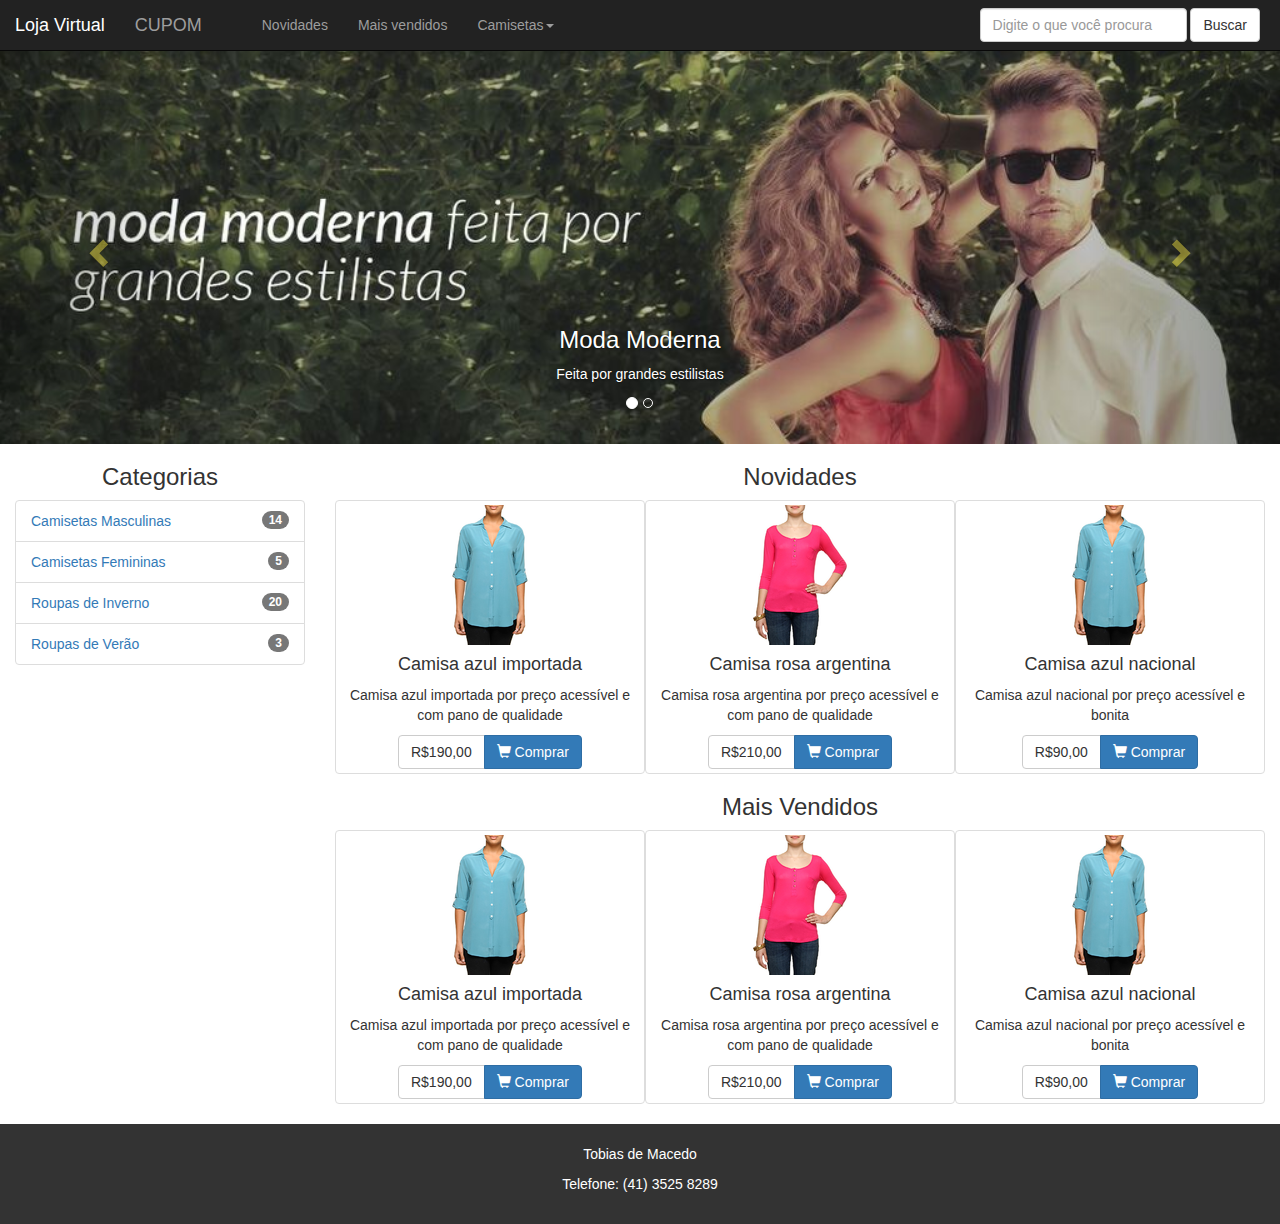
<file: Formulario-main/index.html>
<!DOCTYPE html>
<html>
	<head>
    	<meta charset="utf-8" />
        <title>Loja Virtual</title>
        <link rel="stylesheet" href="assets/css/style.css" />
        <link rel="stylesheet" href="assets/css/bootstrap.min.css" />
        <link rel="stylesheet" type="text/css" href="assets/css/animate.css" />
        <meta name="viewport" content="width=device-width" />
        
    </head>
    
	<body>
    	<header>
        
           <nav class="navbar navbar-fixed-top navbar-inverse">
                <div class="navbar-header">
                    <a href="index.html" class="navbar-brand">Loja Virtual</a>
                    <button type="button" data-target=".navbar-collapse" data-toggle="collapse" class="navbar-toggle">Menu</button>
                </div>

                <div class="navbar-header">
                    <a href="cupom.html" class="navbar-brand">CUPOM</a>
                    <button type="button" data-target=".navbar-collapse" data-toggle="collapse" class="navbar-toggle">Menu</button>
                </div>
               
                <div class="collapse navbar-collapse">
                	<ul class="navbar-nav nav">
                            <li class="margem-menu"><a href="#novidades">Novidades</a></li>
                            <li><a href="#maisVendidos">Mais vendidos</a></li>
                            <li class="dropdown"><a href="#" class="dropdown-toggle" data-toggle="dropdown">Camisetas<span class="caret"></span></a>
                                <ul class="dropdown-menu">
                                    <li><a href="#">Masculino</a></li>
                                    <li><a href="#">Feminino</a></li>
                                    <li><a href="#">Infantil</a></li>
                                
                                </ul>
                            </li>
                   </ul>
               		
                        <form class="navbar-form navbar-right">
                            <div class="form-group">
                                <input type="text" class="form-control" placeholder="Digite o que você procura" />
                            </div>
                            <input type="submit" class="btn btn-default margem-buscar" value="Buscar" />
                        </form>
                    </div>
                </nav>
            
    </header>
        
    	<main>
        	<div class="container-fluid">
            	<div class="row" id="home">
                	<div id="carousel" class="carousel slide" data-ride="carousel">
	                    <div class="carousel-inner" role="listbox">
                        	<ol class="carousel-indicators">
    							<li data-target="#carousel" data-slide-to="0" class="active"></li>
    							<li data-target="#carousel" data-slide-to="1"></li>
                             </ol>
                                <div class="item active">
                                    <img src="assets/img/banner1.jpg" alt="Moda" class="fullscreen">
                                         <div class="carousel-caption">
                                            <h3>Moda Moderna</h3>
                                            <p>Feita por grandes estilistas</p>
                                         </div>
                                </div>
                                
                                <div class="item">
                                    <img src="assets/img/banner2.jpg" alt="Moda Infantil"  class="fullscreen">
                                    	<div class="carousel-caption">
                                            <h3>Moda Infantil</h3>
                                            <p>Confira as novidades</p>
									 	</div>
                                </div>
                       </div>
                  		<a href="#carousel"	data-slide="prev"	class="left carousel-control"><span class="glyphicon glyphicon-chevron-left"></span></a>
                        <a href="#carousel"	data-slide="next"	class="right carousel-control"><span class="glyphicon glyphicon-chevron-right"></span></a>
	                        
                    </div>
                </div>
            
            </div>
                <div class="container-fluid">    
                    <div class="row">
                        <div class="col-xs-12 col-sm-3">
                            <div class="text-center">
                                <h3>Categorias</h3>
                            </div>
                                <ul class="list-group"> 
                                    <li class="list-group-item"><a href="#">Camisetas Masculinas</a><span class="badge ali">14</span></li>
                                    <li class="list-group-item"><a href="#">Camisetas Femininas</a><span class="badge ali">5</span></li>
                                    <li class="list-group-item"><a href="#">Roupas de Inverno</a><span class="badge ali">20</span></li>
                                    <li class="list-group-item"><a href="#">Roupas de Verão</a><span class="badge ali">3</span></li>
                                </ul>  
                        </div>
                     
                   
                   <div class="col-xs-12 col-sm-9">
                      <div id="novidades">
                        <h3 class="text-center">Novidades</h3>
                      </div>
                        
                        <div class="col-xs-12 col-md-4 thumbnail text-center wow fadeIn" data-wow-delay="0.5s"> <!-- produto -->
                            <figure>
                                <img src="assets/img/camisa-azul.png" alt="Camisa azul importada"/>
                                    <div>
                                        <h4>Camisa azul importada</h4>
                                        <p>Camisa azul importada por preço acessível e com pano de qualidade</p>
                                    </div>
                            </figure>
                        
                            <div class="btn-group">
                                <a href="#" class="btn btn-default">R$190,00</a>
                                <a href="#" class="btn btn-primary"> <span class="glyphicon glyphicon-shopping-cart"></span> Comprar</a>
                            </div>
                         </div> <!-- fim produto -->
                                                            
                         <div class="col-xs-12 col-md-4 thumbnail text-center wow fadeIn" data-wow-delay="0.5s"> <!-- produto -->
                            <figure>
                                <img src="assets/img/camisa-rosa.png" alt="Camisa rosa argentina" />
                                    <div>
                                        <h4>Camisa rosa argentina</h4>
                                        <p>Camisa rosa argentina por preço acessível e com pano de qualidade</p>
                                    </div>
                            </figure>
                        
                            <div class="btn-group">
                                <a href="#" class="btn btn-default">R$210,00</a>
                                <a href="#" class="btn btn-primary"> <span class="glyphicon glyphicon-shopping-cart"></span> Comprar</a>
                            </div>
                        </div> <!-- fim produto -->
                         
                         <div class="col-xs-12 col-md-4 thumbnail text-center wow fadeIn" data-wow-delay="0.5s"> <!-- produto -->
                            <figure>
                                <img src="assets/img/camisa-azul.png" alt="Camiseta azul importada" />
                                    <div>
                                        <h4>Camisa azul nacional</h4>
                                        <p>Camisa azul nacional por preço acessível e bonita</p>
                                    </div>
                            </figure>
                        
                            <div class="btn-group">
                                <a href="#" class="btn btn-default">R$90,00</a>
                                <a href="#" class="btn btn-primary"> <span class="glyphicon glyphicon-shopping-cart"></span> Comprar</a>
                            </div>
                         </div> <!-- fim produto -->
                         
                         <div id="maisVendidos">
                          <h3 class="text-center">Mais Vendidos</h3>
                         </div>
                        
                        <div class="col-xs-12 col-md-4 thumbnail text-center wow fadeIn" data-wow-delay="0.5s"> <!-- produto -->
                            <figure>
                                <img src="assets/img/camisa-azul.png" alt="Camisa azul importada"/>
                                    <div>
                                        <h4>Camisa azul importada</h4>
                                        <p>Camisa azul importada por preço acessível e com pano de qualidade</p>
                                    </div>
                            </figure>
                        
                            <div class="btn-group">
                                <a href="#" class="btn btn-default">R$190,00</a>
                                <a href="#" class="btn btn-primary"> <span class="glyphicon glyphicon-shopping-cart"></span> Comprar</a>
                            </div>
                         </div> <!-- fim produto -->
                                                            
                         <div class="col-xs-12 col-md-4 thumbnail text-center wow fadeIn" data-wow-delay="0.5s"> <!-- produto -->
                            <figure>
                                <img src="assets/img/camisa-rosa.png" alt="Camisa rosa argentina" />
                                    <div>
                                        <h4>Camisa rosa argentina</h4>
                                        <p>Camisa rosa argentina por preço acessível e com pano de qualidade</p>
                                    </div>
                            </figure>
                        
                            <div class="btn-group">
                                <a href="#" class="btn btn-default">R$210,00</a>
                                <a href="#" class="btn btn-primary"> <span class="glyphicon glyphicon-shopping-cart"></span> Comprar</a>
                            </div>
                        </div> <!-- fim produto -->
                         
                         <div class="col-xs-12 col-md-4 thumbnail text-center wow fadeIn" data-wow-delay="0.5s"> <!-- produto -->
                            <figure>
                                <img src="assets/img/camisa-azul.png" alt="Camiseta azul importada" />
                                    <div>
                                        <h4>Camisa azul nacional</h4>
                                        <p>Camisa azul nacional por preço acessível e bonita</p>
                                    </div>
                            </figure>
                        
                            <div class="btn-group">
                                <a href="#" class="btn btn-default">R$90,00</a>
                                <a href="#" class="btn btn-primary"> <span class="glyphicon glyphicon-shopping-cart"></span> Comprar</a>
                            </div>
                         </div> <!-- fim produto -->
                         
                         
                        </div>
                     </div> 
                </div>
        </main>
        <footer>
        	<p>Tobias de Macedo</p>
            <p>Telefone: (41) 3525 8289</p>
        </footer>
        <script src="js/jquery-2.2.3.min.js" type="text/javascript"></script>
    	<script src="js/bootstrap.min.js" type="text/javascript"></script>
        <script src="js/wow.min.js" type="text/javascript"></script>
        <script>
			$(function () {
				new WOW().init();
				
			});
		</script>
    </body>

</html>
</file>
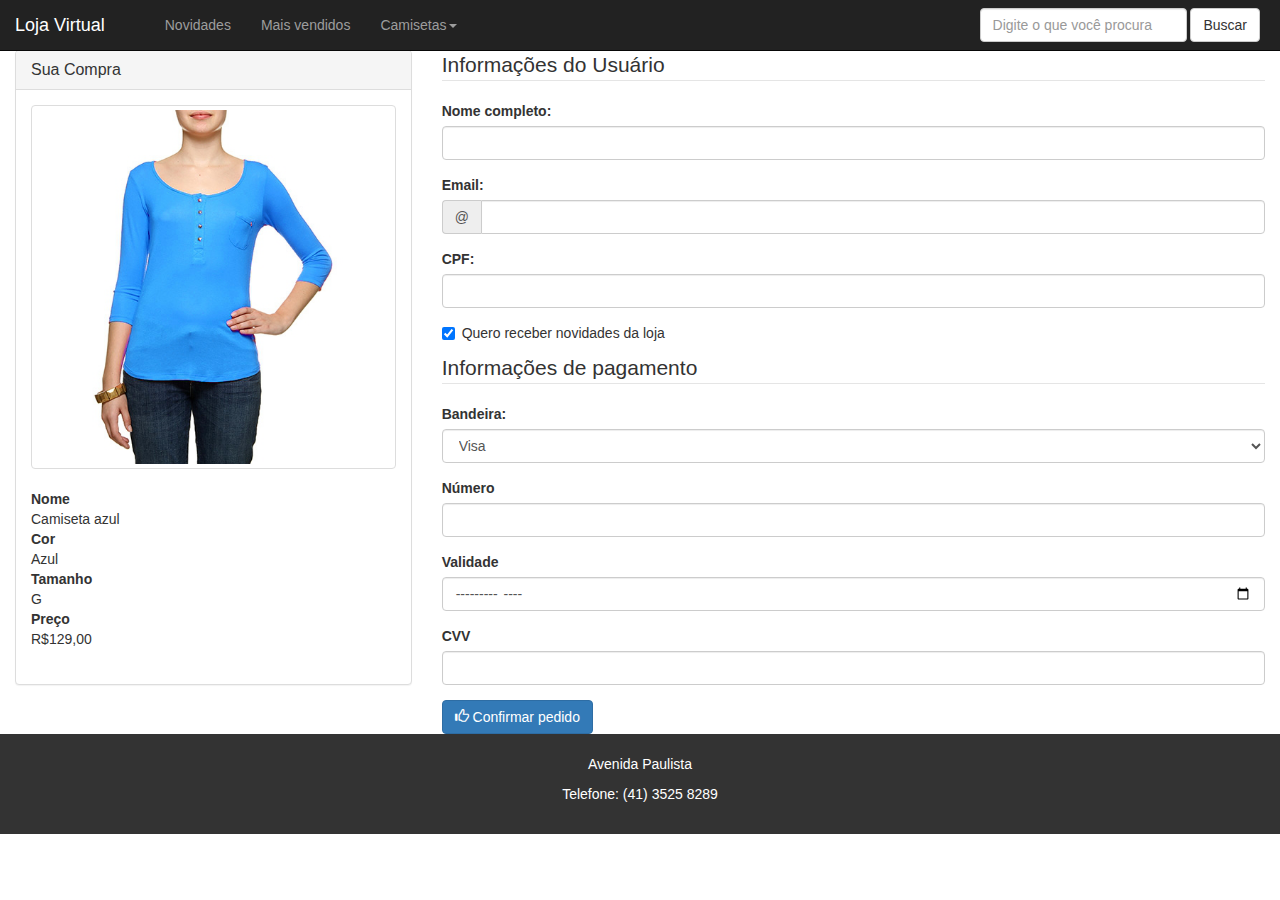
<file: Formulario-main/carrinho.html>
<!DOCTYPE html>
<html>
	<head>
    	<meta charset="utf-8" />
        <title>Loja Virtual</title>
        <link rel="stylesheet" href="assets/css/style.css" />
        <link rel="stylesheet" href="assets/css/bootstrap.min.css" />
        <link rel="stylesheet" type="text/css" href="assets/css/animate.css" />
        <meta name="viewport" content="width=device-width" />
       
    </head>
    
	<body>
    	<header>
        
            <nav class="navbar navbar-fixed-top navbar-inverse">
                <div class="navbar-header">
                    <a href="index.html" class="navbar-brand">Loja Virtual</a>
                    <button type="button" data-target=".navbar-collapse" data-toggle="collapse" class="navbar-toggle">Menu</button>
                </div>
               
                <div class="collapse navbar-collapse">
                	<ul class="navbar-nav nav">
                            <li class="margem-menu"><a href="#novidades">Novidades</a></li>
                            <li><a href="#maisVendidos">Mais vendidos</a></li>
                            <li class="dropdown"><a href="#" class="dropdown-toggle" data-toggle="dropdown">Camisetas<span class="caret"></span></a>
                                <ul class="dropdown-menu">
                                    <li><a href="#">Masculino</a></li>
                                    <li><a href="#">Feminino</a></li>
                                    <li><a href="#">Infantil</a></li>
                                
                                </ul>
                            </li>
                   </ul>
               		
                        <form class="navbar-form navbar-right">
                            <div class="form-group">
                                <input type="text" class="form-control" placeholder="Digite o que você procura" />
                            </div>
                            <input type="submit" class="btn btn-default margem-buscar" value="Buscar" />
                        </form>
                    </div>
                </nav>
            
    </header>
        
    	<main>
        	<div class="container-fluid">
            	<div class="row">
                	<div class="col-sm-4">
                    	<div class="panel panel-default">
                        	<div class="panel-heading">
                            	<h2 class="panel-title">Sua Compra</h2>	
                            </div>
                            <div class="panel-body">
                				<img src="assets/img/produto.png" alt="Camiseta azul" class="img-responsive thumbnail" />
                                <dl>
                                    <dt>Nome</dt>
                                    <dd>Camiseta azul</dd>
                                    
                                    <dt>Cor</dt>
                                    <dd>Azul</dd>
                                    
                                    <dt>Tamanho</dt>
                                    <dd>G</dd>
                                    
                                    <dt>Preço</dt>
                                    <dd>R$129,00</dd>
                                </dl>
                            </div>
                	    </div>
                    </div>
               
           
                    <div class="col-sm-8">
                       <form>
                       		<fieldset>
                            	<legend>Informações do Usuário</legend>
                                <div class="form-group">
                                    <label for="nome">Nome completo:</label>
                                    <input id="nome" type="text" class="form-control" />
                                </div>
                                 <div class="form-group">
                                    <label for="email">Email:</label>
                                    <div class="input-group">
                                    	<span class="input-group-addon">@</span>
                                    	<input id="email" type="email" class="form-control" />
                                    </div>
                                </div>	
                                <div class="form-group">
                                    <label for="cpf">CPF:</label>
                                    <input id="cpf" type="text" class="form-control" />
                                </div>	
                               	<div class="checkbox">
                                    <label>
                                        <input type="checkbox" id="novidades" value="sim" checked="checked"/>
                                        Quero receber novidades da loja
                                    </label>
                                </div>
                            </fieldset>
                            
                            <fieldset>
                            	<legend>Informações de pagamento</legend>
        	                        <div class="form-group">
       									<label for="bandeira">Bandeira:</label>
                                        <select id="bandeira" class="form-control">
                                            <option value="visa">Visa</option>
                                            <option value="mastercard">Mastercard</option>
                                            <option value="amex">American Express</option>
                                        </select>
   									 </div>
                                     
                                     <div class="form-group">
      								 		<label for="numero">Número</label>
        									<input id="numero" type="number" class="form-control" />
   									 </div>

    								 <div class="form-group">
        									<label for="validade">Validade</label>
       										<input id="validade" type="month" class="form-control" />
   									 </div>

    								 <div class="form-group">
        									<label for="cvv">CVV</label>
        									<input id="cvv" type="text" maxlength="4" class="form-control" />
   									 </div>
                            </fieldset>
                       
                       		<button type="submit" class="btn btn-primary">
    					    <span class="glyphicon glyphicon-thumbs-up"></span>
       							 Confirmar pedido
   							</button>
                       </form>
                    </div>
                    
                </div>
             </div>
           
        </main>
        
        <footer>
        	<p>Avenida Paulista</p>
            <p>Telefone: (41) 3525 8289</p>
        </footer>
        <script src="js/jquery-2.2.3.min.js" type="text/javascript"></script>
    	<script src="js/bootstrap.min.js" type="text/javascript"></script>
        
    </body>

</html>
</file>
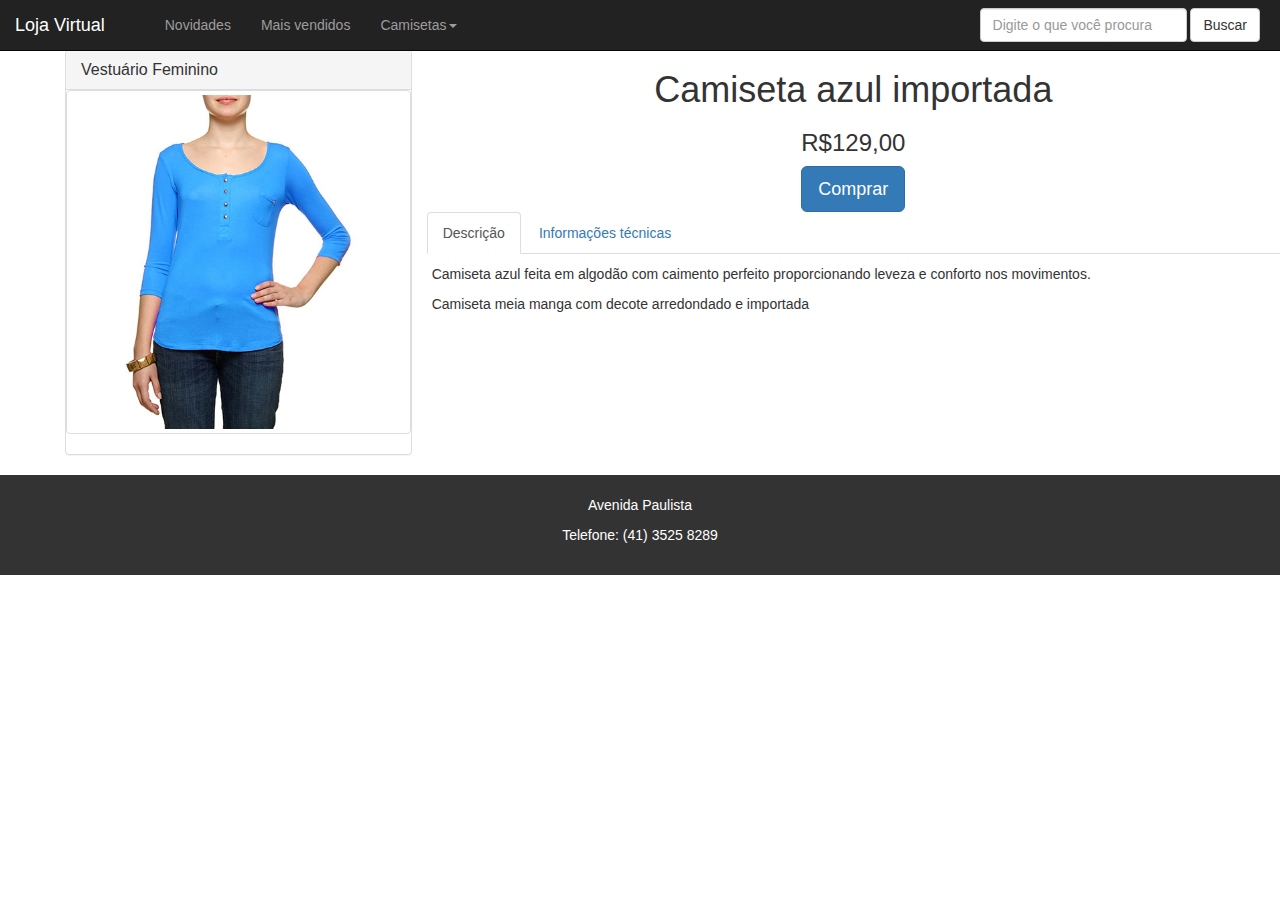
<file: Formulario-main/produto.html>
<!DOCTYPE html>
<html>
	<head>
    	<meta charset="utf-8" />
        <title>Loja Virtual</title>
        <link rel="stylesheet" href="assets/css/style.css" />
        <link rel="stylesheet" href="assets/css/bootstrap.min.css" />
        <link rel="stylesheet" type="text/css" href="assets/css/animate.css" />
        <meta name="viewport" content="width=device-width" />
        
    </head>
    
	<body>
    	<header>
        
            <nav class="navbar navbar-fixed-top navbar-inverse">
                <div class="navbar-header">
                    <a href="index.html" class="navbar-brand">Loja Virtual</a>
                    <button type="button" data-target=".navbar-collapse" data-toggle="collapse" class="navbar-toggle">Menu</button>
                </div>
               
                <div class="collapse navbar-collapse">
                	<ul class="navbar-nav nav">
                            <li class="margem-menu"><a href="#novidades">Novidades</a></li>
                            <li><a href="#maisVendidos">Mais vendidos</a></li>
                            <li class="dropdown"><a href="#" class="dropdown-toggle" data-toggle="dropdown">Camisetas<span class="caret"></span></a>
                                <ul class="dropdown-menu">
                                    <li><a href="#">Masculino</a></li>
                                    <li><a href="#">Feminino</a></li>
                                    <li><a href="#">Infantil</a></li>
                                
                                </ul>
                            </li>
                   </ul>
               		
                        <form class="navbar-form navbar-right">
                            <div class="form-group">
                                <input type="text" class="form-control" placeholder="Digite o que você procura" />
                            </div>
                            <input type="submit" class="btn btn-default margem-buscar" value="Buscar" />
                        </form>
                    </div>
                </nav>
            
    </header>
        
    	<main>
        	<div class="container-fluid">
            	<div class="row">
                	<div class="col-sm-4">
                    	<div class="panel panel-default margen-titulo">
                            <div class="panel-heading">
                                    <h2 class="panel-title">Vestuário Feminino</h2>	
                            </div>
                			<img src="assets/img/produto.png" alt="Camiseta azul" class="img-responsive thumbnail" />
                        </div>
                	</div>
                    <div class="col-sm-8">
                        <div class="text-center">
                            <h1>Camiseta azul importada</h1>
                            <h3>R$129,00</h3>
                            <a href="#" class="btn btn-primary btn-lg">Comprar</a>
                        </div>
                        
                         <div class="row">
                         	<ul class="nav nav-tabs">
                            	<li class="nav active">
                                	<a href="#descricao" data-toggle="tab">Descrição</a>
                                </li>
                                
                                <li class="nav">
                                	<a href="#informacoes" data-toggle="tab">Informações técnicas</a>
                                </li>
                           </ul>
                         <div class="tab-content">
                         	<div class="tab-pane fade in active" id="descricao">
                            	<p>Camiseta azul feita em algodão com caimento perfeito proporcionando leveza e conforto nos movimentos.</p>
                         		<p>Camiseta meia manga com decote arredondado e importada</p>
                            </div>
                            <div class="tab-pane fade" id="informacoes">
                            	<table class="table table-responsive">
                                	<tbody>
                                		<tr>
                                        	<td>Tecido</td>
                                        	<td>Algodão</td>
                                		</tr>
                                        <tr>
                                        	<td>Tamanho</td>
                                            <td>P, M, G, GG</td>
                                        </tr>
                                        <tr>
                                        	<td>Fabridcante</td>
                                        	<td>Caelum</td>
                                        </tr>
                                		<tr>
                                        	<td>Origem</td>
                                            <td>China</td>
                                        </tr>
                                	</tbody>
                                </table>
                                
                            </div>
                         
                         
                         </div>
                         </div>
                    </div>
                    
                </div>
             </div>
           
        </main>
        
        <footer>
        	<p>Avenida Paulista</p>
            <p>Telefone: (41) 3525 8289</p>
        </footer>
        <script src="js/jquery-2.2.3.min.js" type="text/javascript"></script>
    	<script src="js/bootstrap.min.js" type="text/javascript"></script>
        
    </body>

</html>
</file>
<file: Formulario-main/assets/css/style.css>
@charset "utf-8";
/* CSS Document */
.navbar-header button {
	color: #fff;
	background-color: #023E6F;
	}
	
.fullscreen {
	width: 100%;
	}
	
main {
	padding-top: 50px;
	}
	
.glyphicon-chevron-left {
	color: #E3D33C;
	}
	
.glyphicon-chevron-right {
	color: #E3D33C;
	}
			
footer {
	background: #333;
	color: #fff;
	text-align: center;
	padding: 20px 0;
	}
	
.tab-pane {
	padding:10px 5px;
			}
			
.margen-titulo { 
	margin-left: 50px;
		}

.margem-menu { 
	margin-left: 30px;
	}

.margem-buscar { 
	margin-right: 20px;
	}
	
.margen-titulo-roupa {
	margin-left: 40px;
	}

.margen-baixo {
	margin-bottom: 50px;
	
	}

	
@media (max-width: 767px) {
	
.margen-titulo { 
	margin-left: 0px;
		}	
	
.margem-menu { 
	margin-left: 0px;
	}
	
.margem-buscar {
	margin-right: 0px;
	
	}

	
}
</file>
